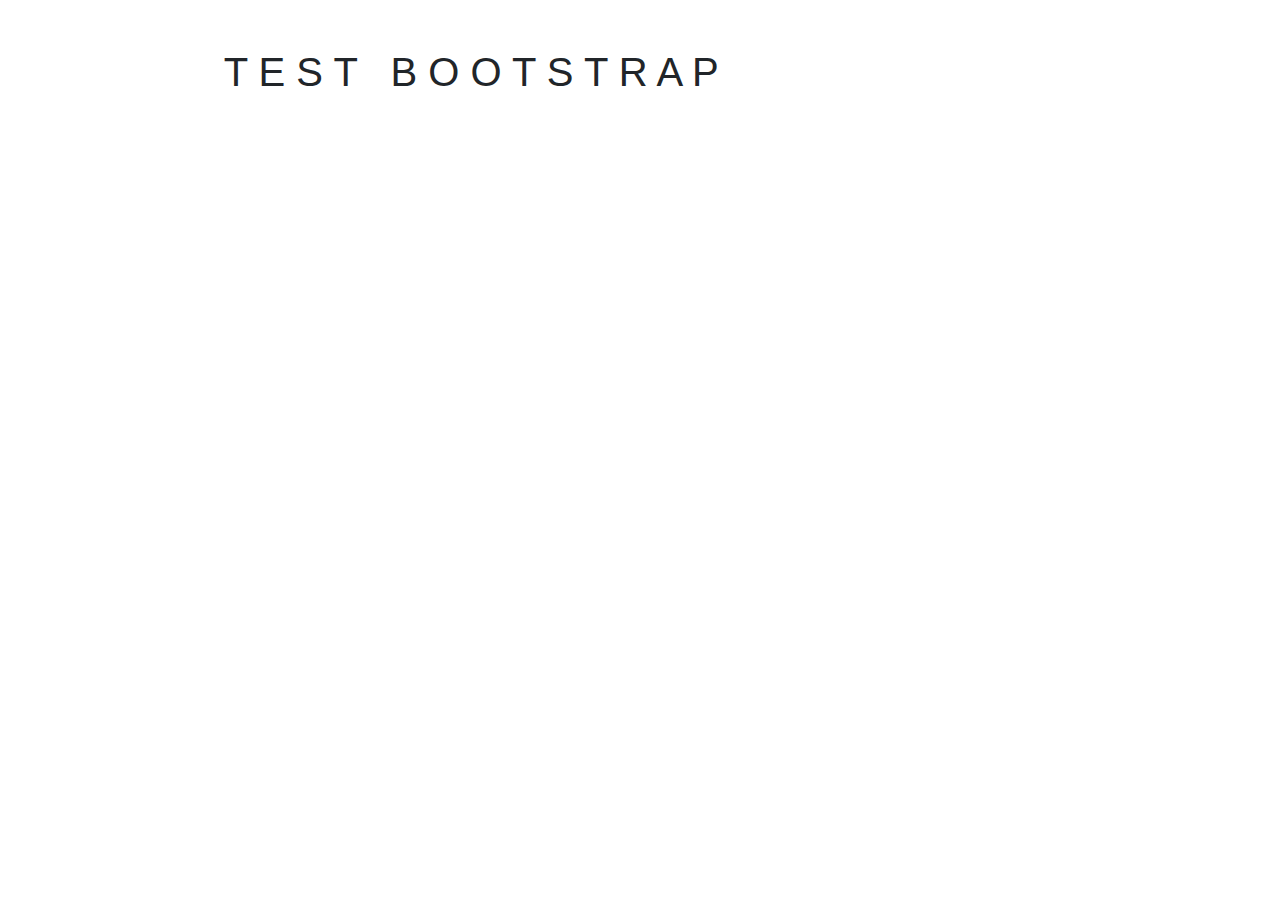
<file: Bootstrap/index.html>
<!DOCTYPE html>
    <html lang="en">
        <head>
            <meta charset="UTF-8">
            <meta name="viewport" content="width=device-width, initial-scale=1.0">
            <title>BOOTSTRAP EXE</title>
            <link rel="stylesheet" href="https://stackpath.bootstrapcdn.com/bootstrap/4.4.1/css/bootstrap.min.css" integrity="sha384-Vkoo8x4CGsO3+Hhxv8T/Q5PaXtkKtu6ug5TOeNV6gBiFeWPGFN9MuhOf23Q9Ifjh" crossorigin="anonymous">
        </head>
        <body>
            <div class="container">
                <h1 class="mt-5 mx-auto w-75 ">T E S T &nbsp; B O O T S T R A P</h1>

            </div>
            
            <script src="https://code.jquery.com/jquery-3.4.1.slim.min.js" integrity="sha384-J6qa4849blE2+poT4WnyKhv5vZF5SrPo0iEjwBvKU7imGFAV0wwj1yYfoRSJoZ+n" crossorigin="anonymous"></script>
            <script src="https://cdn.jsdelivr.net/npm/popper.js@1.16.0/dist/umd/popper.min.js" integrity="sha384-Q6E9RHvbIyZFJoft+2mJbHaEWldlvI9IOYy5n3zV9zzTtmI3UksdQRVvoxMfooAo" crossorigin="anonymous"></script>
            <script src="https://stackpath.bootstrapcdn.com/bootstrap/4.4.1/js/bootstrap.min.js" integrity="sha384-wfSDF2E50Y2D1uUdj0O3uMBJnjuUD4Ih7YwaYd1iqfktj0Uod8GCExl3Og8ifwB6" crossorigin="anonymous"></script>
        </body>
    </html>
</file>
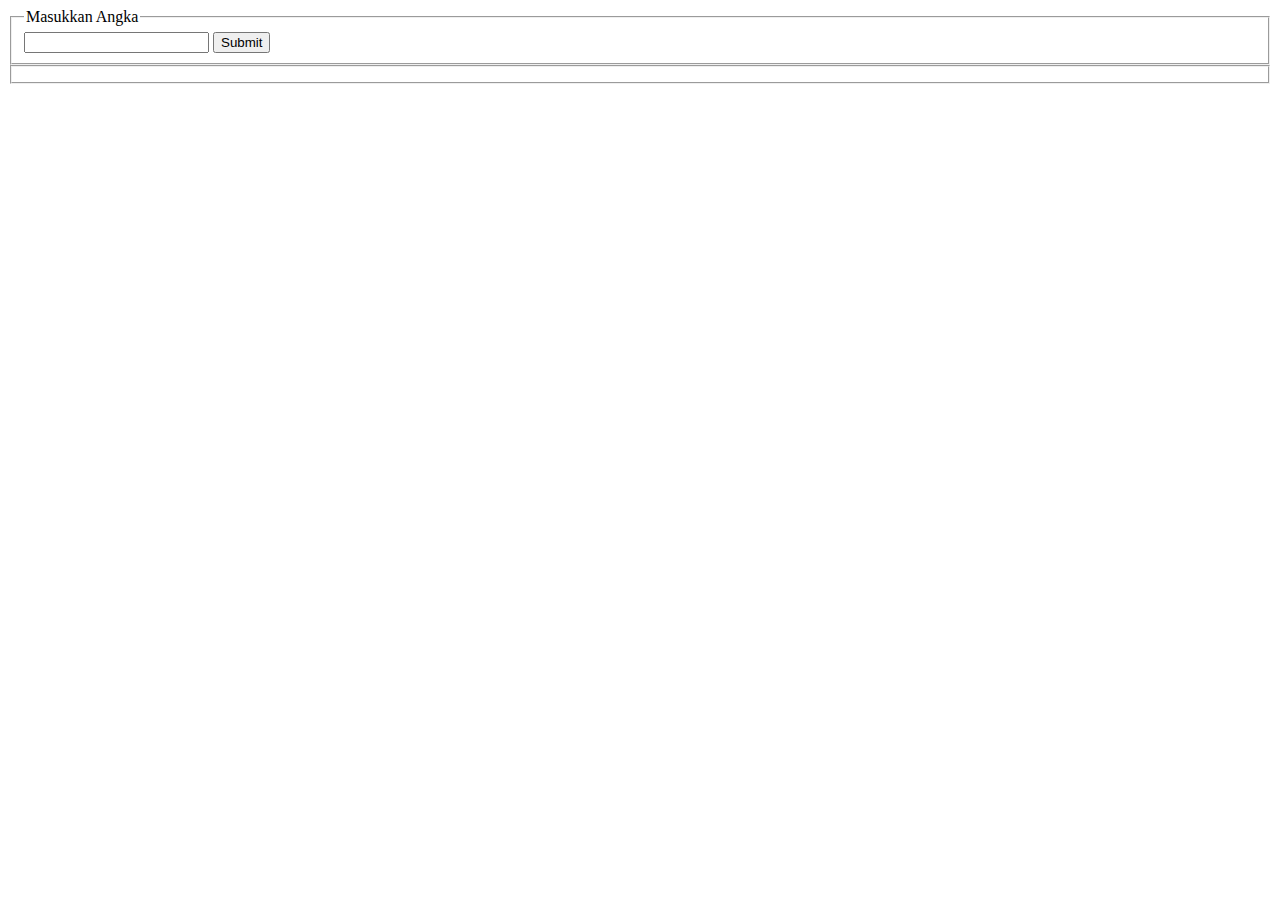
<file: SevenSegments.html>
<!DOCTYPE html>
<html lang="en">
<head>
    <meta charset="UTF-8">
    <meta name="viewport" content="width=device-width, initial-scale=1.0">
    <title>Seven Segments Kontemporer</title>
    <script defer src="SevenSegments.js"></script>
</head>
<body>
    <fieldset>
        <Legend>Masukkan Angka</Legend>
        <input type="text" id="angka">
        <input onclick="fnClick()" type="button" value="Submit">
    </fieldset>
    <fieldset>
        <table>
            <tr id="render">
                
            </tr>
        </table>
    </fieldset>
    
</body>
</html>
</file>
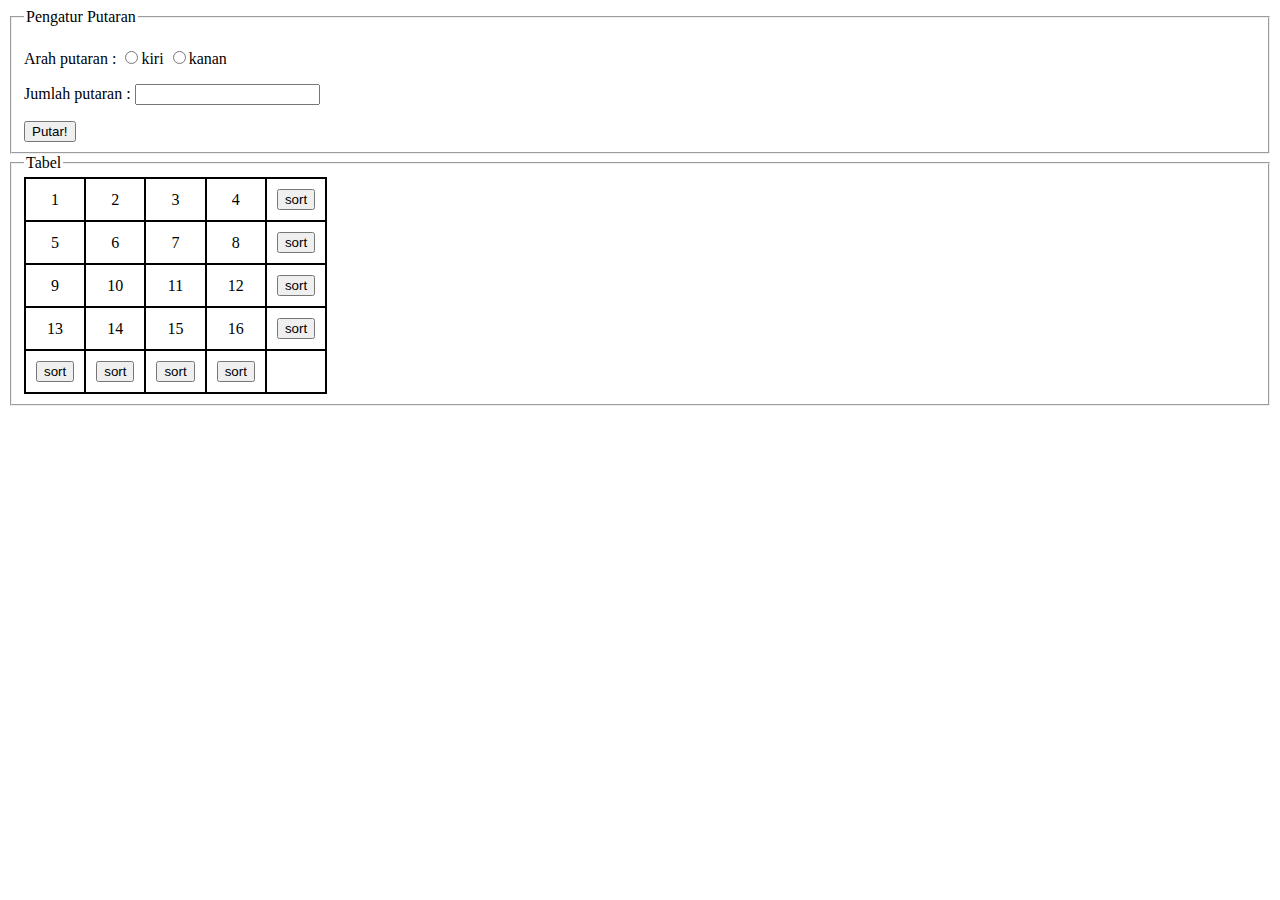
<file: TabelBerputar.html>
<!DOCTYPE html>
<html lang="en">
<head>
    <meta charset="UTF-8">
    <meta name="viewport" content="width=device-width, initial-scale=1.0">
    <title>Tabel Berputar</title>
    <style>
        table, td, th{
            border: 2px solid black;
            border-collapse: collapse;
            padding: 10px;
        }
    </style>
    <script defer src="TabelBerputar.js"></script>
</head>
<body>
    <fieldset>
        <legend>Pengatur Putaran</legend>
        <p>Arah putaran : <input type="radio" name="arah" id="kiri">kiri <input type="radio" name="arah" id="kanan">kanan</p>
        <p>Jumlah putaran : <input type="number" id="jumlah"></p>
        <input type="button" value="Putar!" onclick="fnPutar()">
    </fieldset>
    <fieldset>
        <Legend>Tabel</Legend>
        <Table>
            <thead id="render">
                
            </thead>
            <tfoot>
                <tr>
                    <td><input type="button" value="sort"></td>
                    <td><input type="button" value="sort"></td>
                    <td><input type="button" value="sort"></td>
                    <td><input type="button" value="sort"></td>
                    <td></td>
                </tr>
            </tfoot>
        </Table>
    </fieldset>
</body>
</html>
</file>
